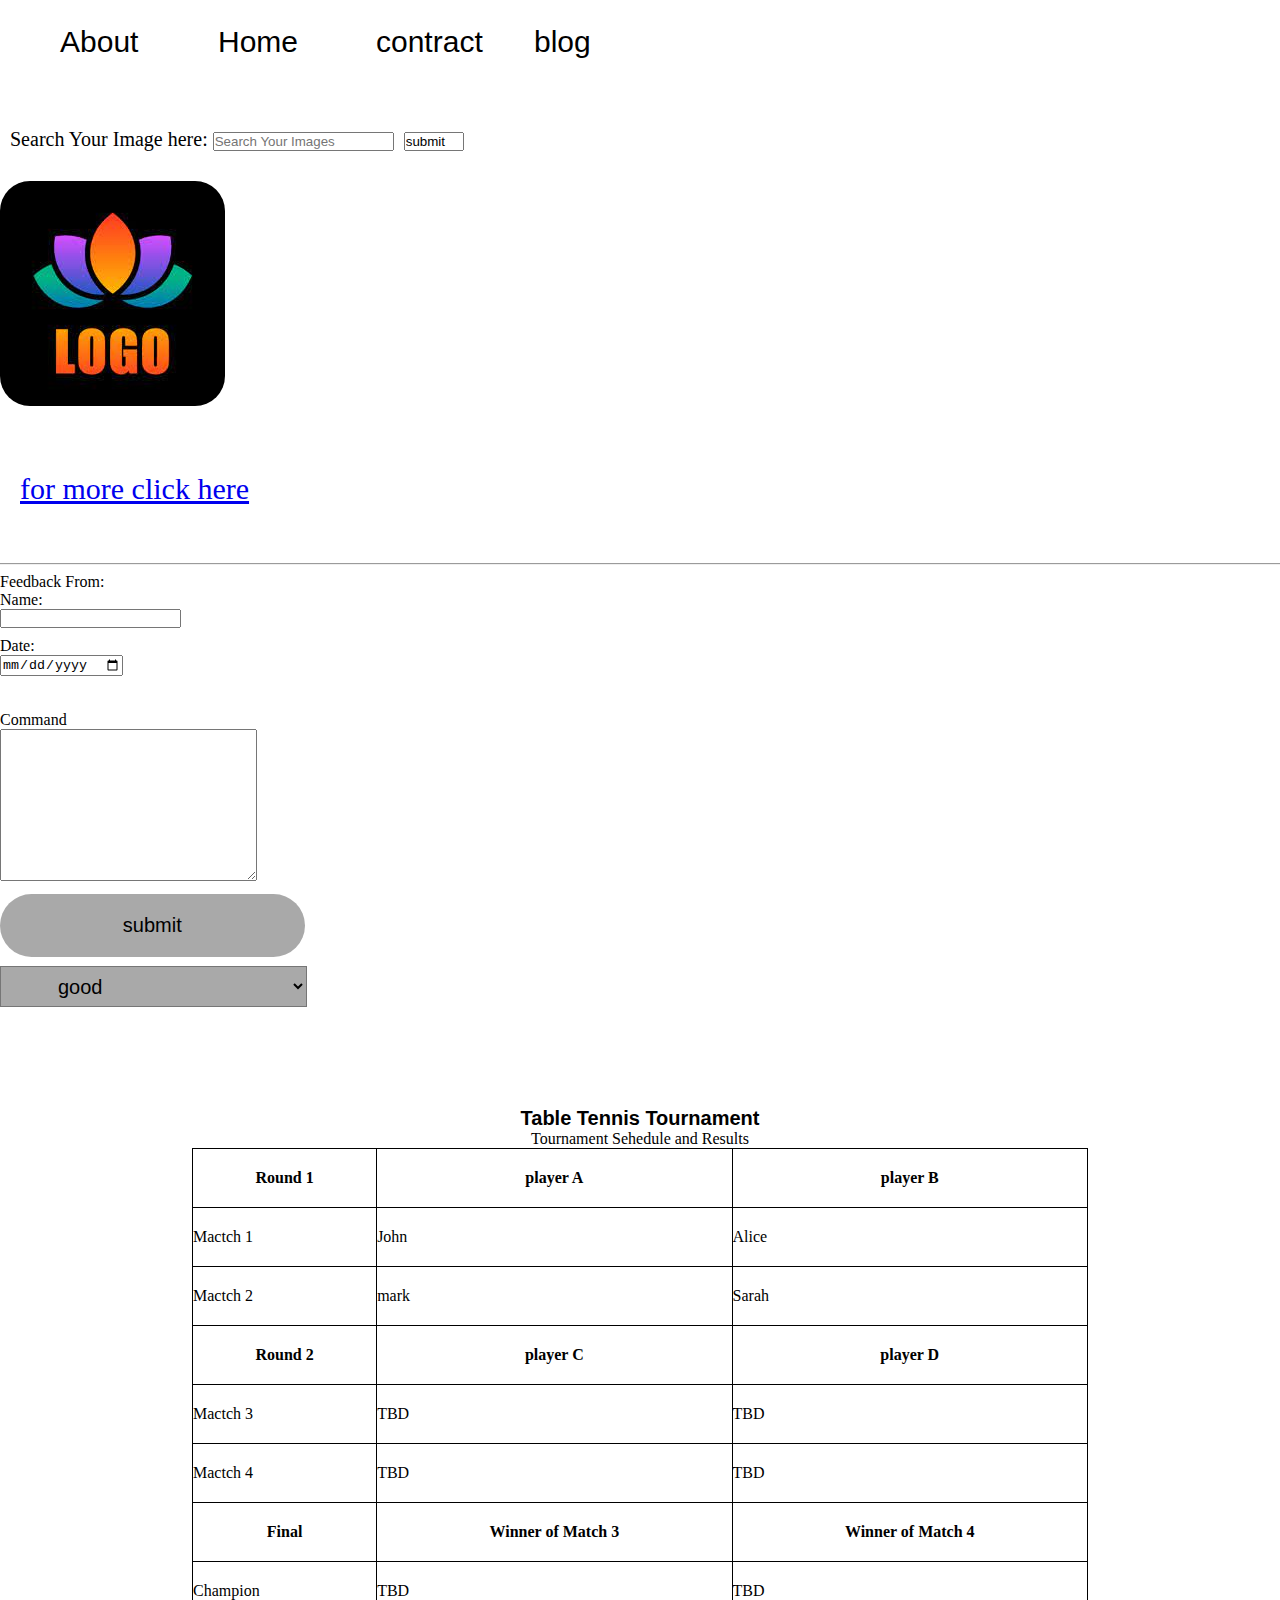
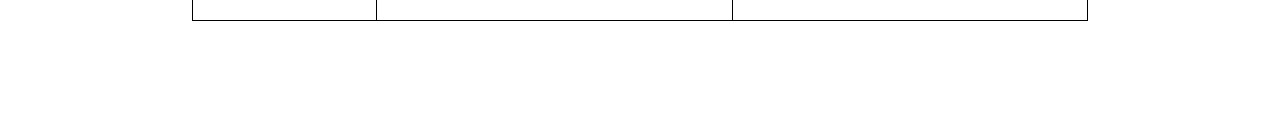
<file: practice-project/index.html>
<!DOCTYPE html>
<html lang="en">
<head>
    <meta charset="UTF-8">
    <meta name="viewport" content="width=device-width, initial-scale=1.0">
    <title>pratice-project</title>
    <link rel="shortcut icon" href="/images/img/logo/download (3).jpg" type="image/x-icon">
    <link rel="stylesheet" href="style.css">
    <style>
        label{
            display: block;
            margin-top: 8px;
            margin-bottom: 9px;
            width: 20%;
        }
    </style>
</head>
<body>
    
    <header>

 
        <nav>

        <ul>
            <li><a href="#">About</a></li>
            <li><a href="#">Home</a></li>
            <li><a href="#">contract</a></li>
            <li>
                <a href="#">blog</a>

                
        <ul class="drop-manu">
            <li><a href="#">About</a></li>
            <li><a href="#">Home</a></li>
            <li><a href="#">contract</a></li>
            <li><a href="#">blog</a></li>
        </ul>

            </li>
        </ul>

        </nav>

    </header>

    <main>
 <article>
   <section>
     
    <div class="container">

    <div class="form">

     <div class="d-from">
        <form>
            <label style="margin: none; width: none; display:inline; font-size: 20px; margin-top: 20px; margin-left: 10px;margin-right: 10px;" for="searsing">Search Your Image here:
                <input type="search" name="search" id="searsing" placeholder="Search Your Images "><input style="width: 60px;margin-left: 10px;" type="Search" value="submit">
            </label>
        </form>
        <img src="/images/img/logo/download (3).jpg" alt="">

        <a href="#">for more click here</a>

   <fieldset>

   </fieldset>
   <form>
    <label for="name">Feedback From: <br>Name: <br>
        <input type="text" name="" id="name">
    </label>
    <label for="date">Date: <br>
        <input type="date" name="" id="date">
    </label><br>
    
    <label for="sub">Command
        <textarea name="" id="sub" cols="30" rows="10"></textarea>
    </label>

    <label for="submit">
        <input type="submit" value="submit">
    </label>
   </form>

   <select name="" id="">
    <option value="good">good</option>
    <option value="Excellent">Excellent</option>
    <option value="Interextite">Interextite</option>
   </select>


     </div>   

    </div>    

    </div>


  </section>

  <section>


<nav>

    <table>
        <h3 style="text-align: center;font-size: 20px;font-family: 'Segoe UI', Tahoma, Geneva, Verdana, sans-serif; text-transform: capitalize;">
            Table Tennis Tournament
        </h3>
        <caption>Tournament Sehedule and Results </caption>

     <thead>
        <tr>
            <th>
                Round 1
            </th>
            <th>
                player A
            </th>
            <th>
                player B
            </th>
        </tr>

     
     </thead>  
   
     
     <tbody>

        <tr>
            <td>
                Mactch 1
            </td>
            <td>
                John
            </td>
            <td>
                Alice
            </td>
         </tr>

         <tr>
            <td>
                Mactch 2
            </td>
            <td>
                mark
            </td>
            <td>
                Sarah
            </td>
         </tr>

         <tr>
            <th>
                Round 2
            </th>
            <th>
                player C
            </th>
            <th>
                player D
            </th>
        </tr>

        <tr>
            <td>
                Mactch 3
            </td>
            <td>
                TBD
            </td>
            <td>
                TBD
            </td>
         </tr>

         <tr>
            <td>
                Mactch 4
            </td>
            <td>
                TBD
            </td>
            <td>
                TBD
            </td>
         </tr>

         <tr>

            <tr>
                <th>
                    Final
                </th>
                <th>
                    Winner of Match 3
                </th>
                <th>
                    Winner of Match 4
                </th>
            </tr>
            <tr>
                <td>Champion</td>
                <td>
                    TBD
                </td>
                <td>TBD</td>
            </tr>
        


     </tbody>

    </table>
    <tfoot>


    </tfoot>

</nav>

  </section>

 </article>

    </main>

    <footer>

    </footer>

</body>
</html>
</file>
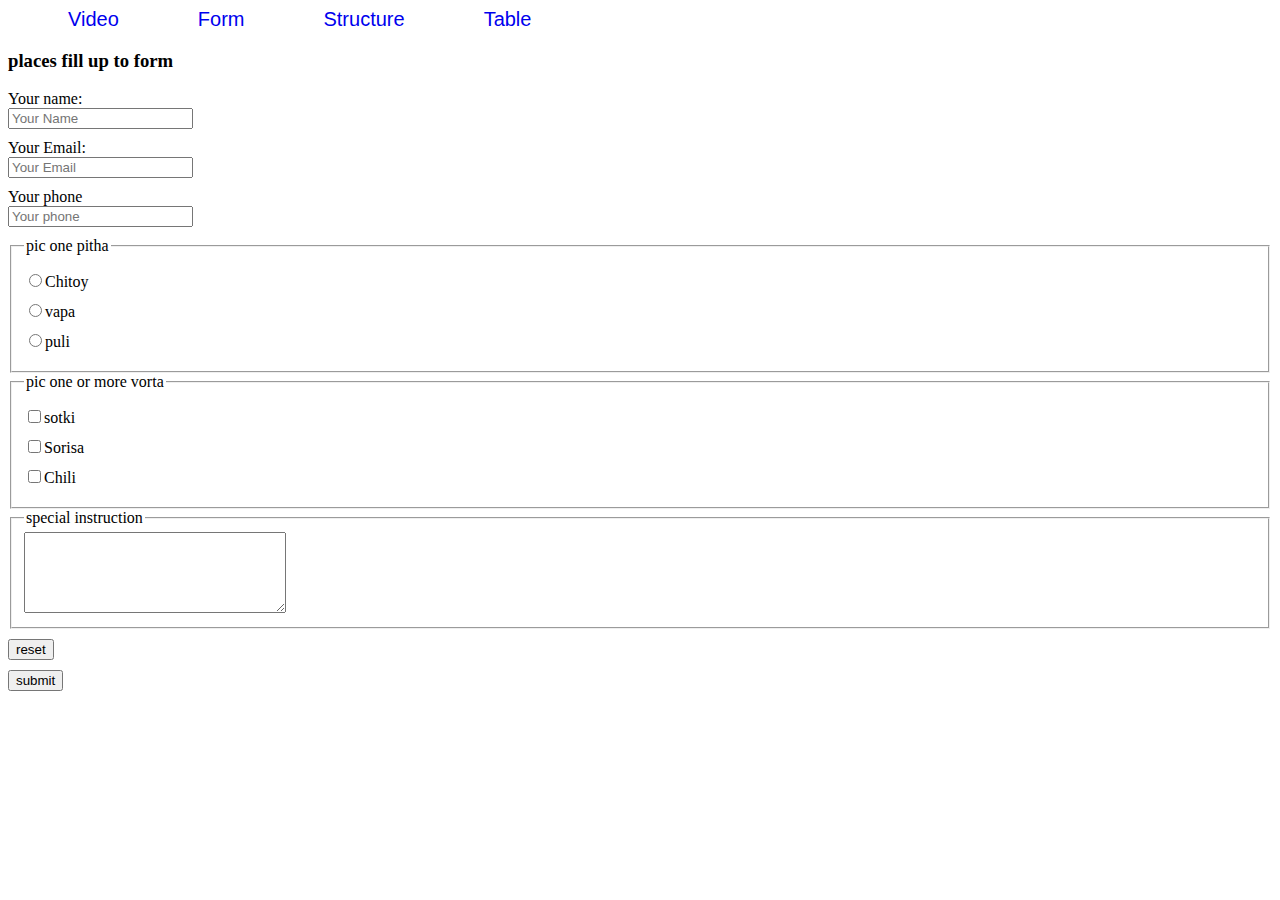
<file: frome.html>
<!DOCTYPE html>
<html lang="en">
<head>
    <meta charset="UTF-8">
    <meta name="viewport" content="width=device-width, initial-scale=1.0">
    <title>form</title>
    <link rel="stylesheet" href="/style/drop-down.css">
    <link rel="stylesheet" href="/style/styleone.css">
    <style>
      
      label{
        display: block;
        margin-top: 10px;
        margin-bottom: 10px;
        width: 20%;
      }
    
    
    </style>
</head>
<body>

    <header>

        <nav>
            <ul>
                <li><a href="audio-video.html">video</a></li>
                <li><a href="frome.html">form</a></li>
                <li><a href="html5-strucere.html">structure</a></li>
                <li><a href="table.html">table</a></li>
            </ul>
        </nav>

    </header>
    <header>

    </header>

    <main>

        <section>

            <h3>
                places fill up to form
            </h3>
            <form>

               <label for="name">Your name:

                <input type="text" name="" id="name" placeholder="Your Name">
               </label> 

               <label for="email">Your Email:
                <input type="email" name="" id="email" placeholder="Your Email">
               </label>
               <label for="phone">Your phone 
                <input type="number" name="" id="phone" placeholder="Your phone">
               </label>

               <fieldset>

                <legend>
                    pic one pitha
                </legend>
                <label for="chitoy">
                    <input type="radio" name="pitha" id="chitoy">Chitoy
                </label>
                <label for="vapa">
                    <input type="radio" name="pitha" id="vapa">vapa
                </label>
                <label for="puli">
                    <input type="radio" name="pitha" id="puli">puli
                </label>


               </fieldset>


               <fieldset>

                <legend>
                    pic one or more vorta
                </legend>
                <label for="sotki">
                    <input type="checkbox" name="vorta" id="sotki">sotki
                </label>
                <label for="sorisa">
                    <input type="checkbox" name="vorta" id="sorisa">Sorisa
                </label>
                <label for="chilli">
                    <input type="checkbox" name="vorta" id="chili">Chili
                </label>


               </fieldset>


               <fieldset>
                <legend>
                    special instruction
                </legend>
                 <textarea name="" id="" cols="30" rows="5"></textarea>
               </fieldset>


               <label for="reset">
                <input type="reset" value="reset">
               </label>
               <label for="sub">
                <input type="submit" value="submit">
               </label>


            </form>

        </section>

    </main>
</body>
</html>
</file>
<file: practice-project/style.css>
*{
    margin: 0px;
    padding: 0px;
    box-sizing: border-box;
}
ul li {
    display: inline-block;
    margin-right: 154px;
    margin-bottom: 124px;
}


nav li > a{
    text-decoration: none;
    color: black;
    font-family: 'Gill Sans', 'Gill Sans MT', Calibri, 'Trebuchet MS', sans-serif;
    transition: .4s;
    display: inline-block;
    position: absolute;
    margin-top: 25px;
    margin-left: 60px;
}
nav li > a:hover{
    background-color: lightslategrey;
    color: white;
    padding: 10px 20px;

}

.drop-manu{
    display: none;
}

ul li:hover > .drop-manu{
    display: block;
    position:absolute;
    width: 20%;
    margin-top: 50px;

}

fieldset{
    border-left: none;
    border-right: none;
    border-bottom: none;
}
img {
    width: 225px;
    margin-top: 30px;
    margin-bottom: 95px;
    border-radius: 30px;
}
a {
    margin-top: -33px;
    display: block;
    position: relative;
    margin-bottom: 57px;
    margin-left: 20px;
    font-size: 30px;
}
select {
    width: 24%;
    height: 41px;
    padding: 0px 53px;
    font-size: 20px;
    background-color: darkgray;
    margin-bottom: 100px;

}
input[type="submit"] {
    padding: 20px 40px;
    width: 119%;
    border-radius: 147px;
    font-size: 20px;
    background: darkgray;
    border: none;
    
}
table{
    border-collapse: collapse;
    width: 70%;
    margin: 0px auto;
    margin-bottom: 100px;
    
}
td,th{
    border: 1px solid black;
    padding: 20px 0px ;
}
</file>
<file: style/drop-down.css>
nav > ul{
    display: inline;
    margin-top: 30px;


}
ul li{
    margin-right: 35px;
    display: inline;
    list-style: none;
    margin-top: 20px;
    

}

ul li a{
    font-size: 20px;
    font-family: 'Lucida Sans', 'Lucida Sans Regular', 'Lucida Grande', 'Lucida Sans Unicode', Geneva, Verdana, sans-serif;
    text-decoration: none;
    text-transform: capitalize;
    padding: 10px 20px;
    transition: .4s;
    margin-top: 20px;


}

ul li a:hover{
    background-color: royalblue;
    color: white;
   

}
.drop-down{
    display:none;
    position: absolute;
    width: 10%;
    margin-left: 435px;
    margin-top: 20px;
    margin-bottom: 10px;
    

}
ul li:hover > .drop-down{

    display: block;
    margin-right: 200px;
}
.drop{
    display: none;
    width: 10%;
    margin-top: 20px;
    margin-bottom: 10px;
    
}
ul li:hover > .drop{
    display: block;
    margin-right: 200px;
}
</file>
<file: style/styleone.css>
/* nav > ul{
    display: flex;

}
nav li{
   
    list-style: none;
    margin-right: 145px;
    padding: 5px;

}
nav li > a{

    text-decoration: none;
    color: black;
    font-size: 20px;
    font-family: sans-serif;
    transition: .4s;
    position: absolute;
    
} */
/*
ul.dropdown {
    display: none;
    position: absolute; 
} */
/* ul li.dropdown a{
padding-top: 30px;
margin-top: 100px;
margin-bottom: 100px;
  
}
nav li:hover .dropdown{
    display: block;
} */
/* 
nav li a:hover{
    color: royalblue;
    background-color: lightblue;
    padding: 10px 20px;
    
} */
</file>
